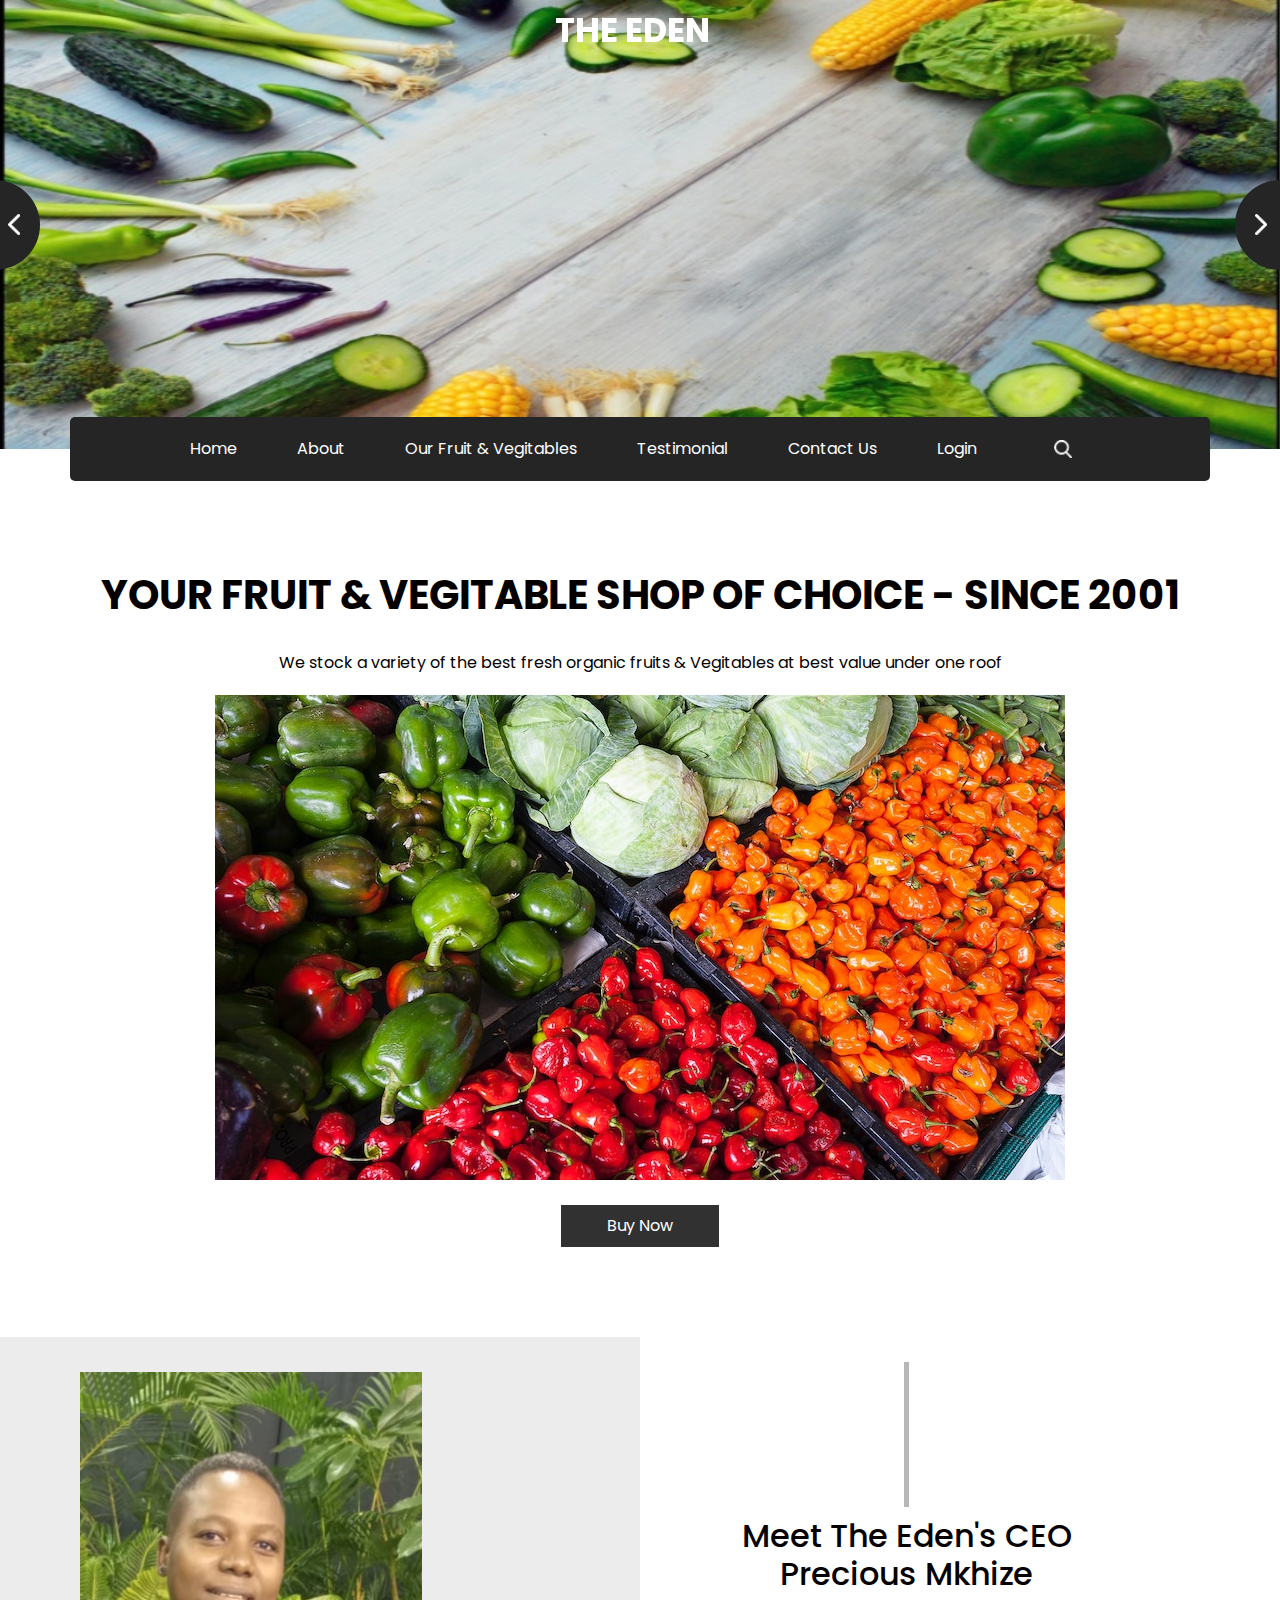
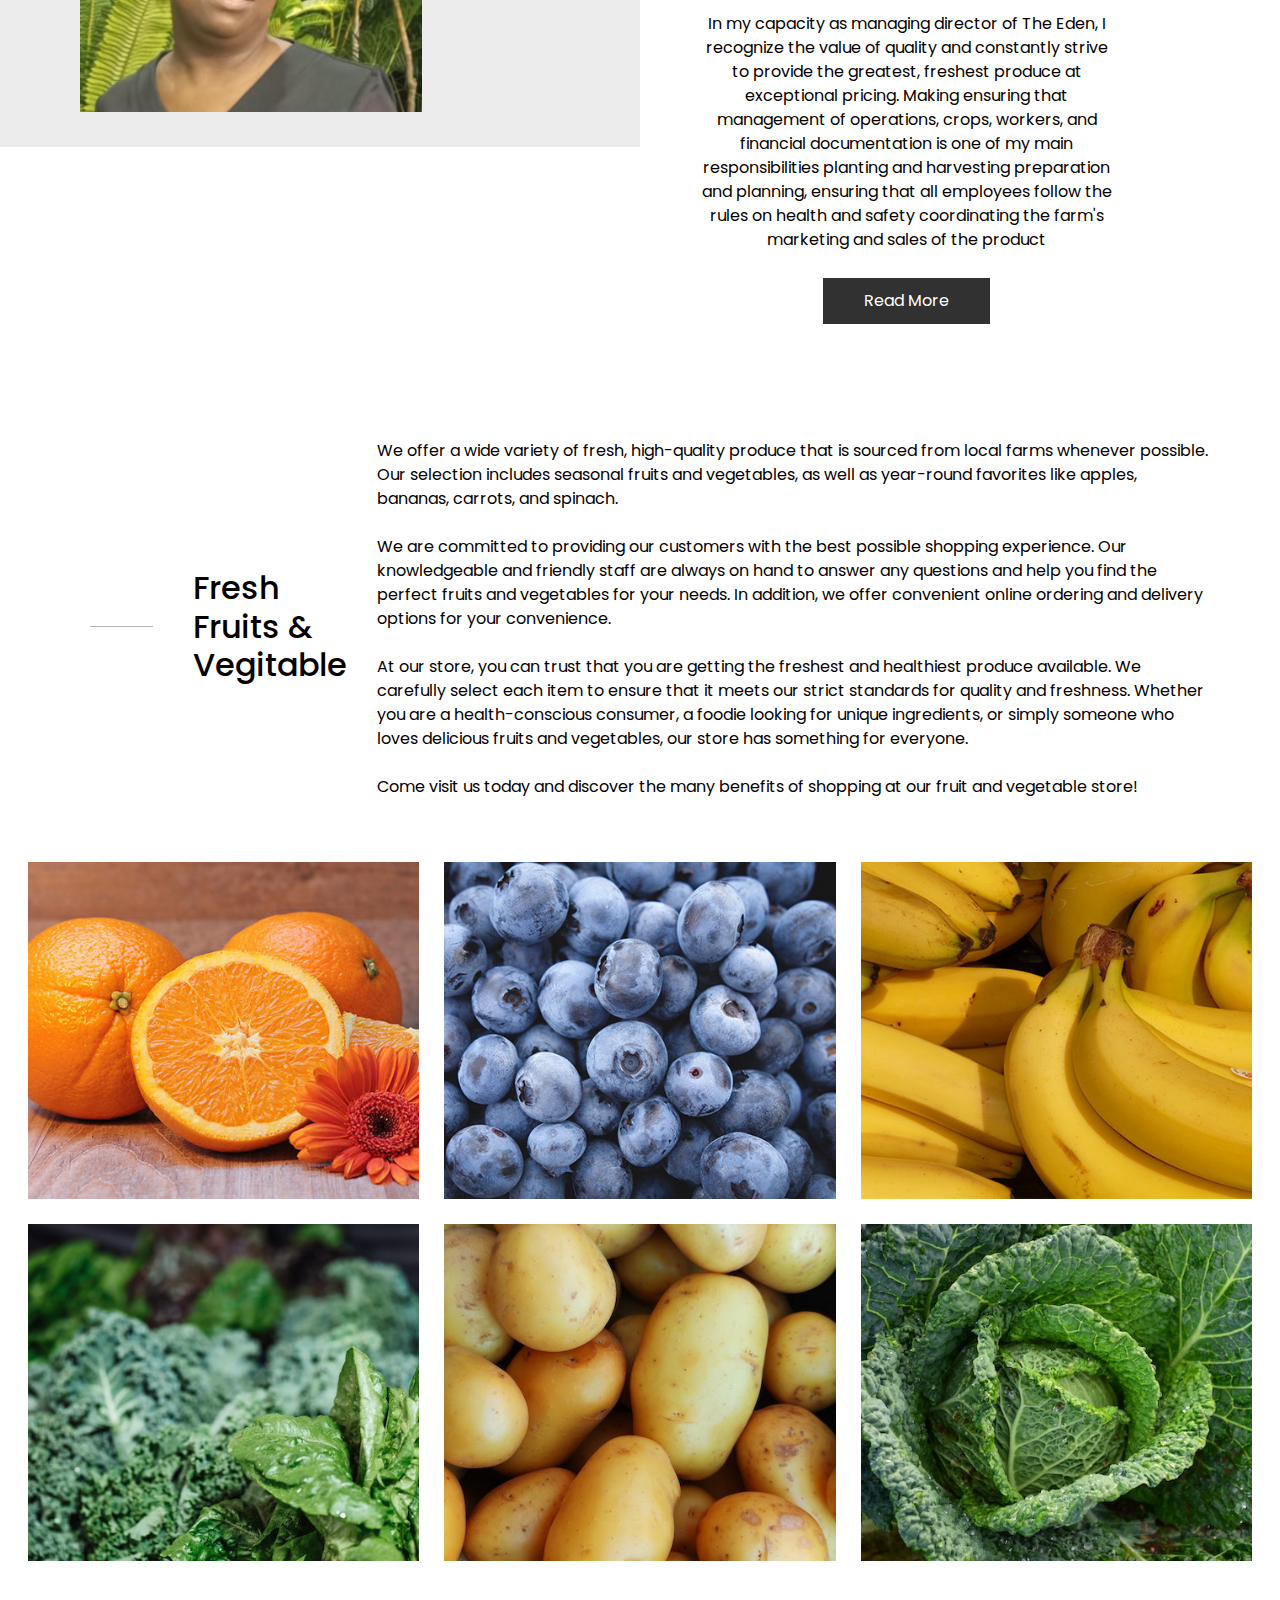
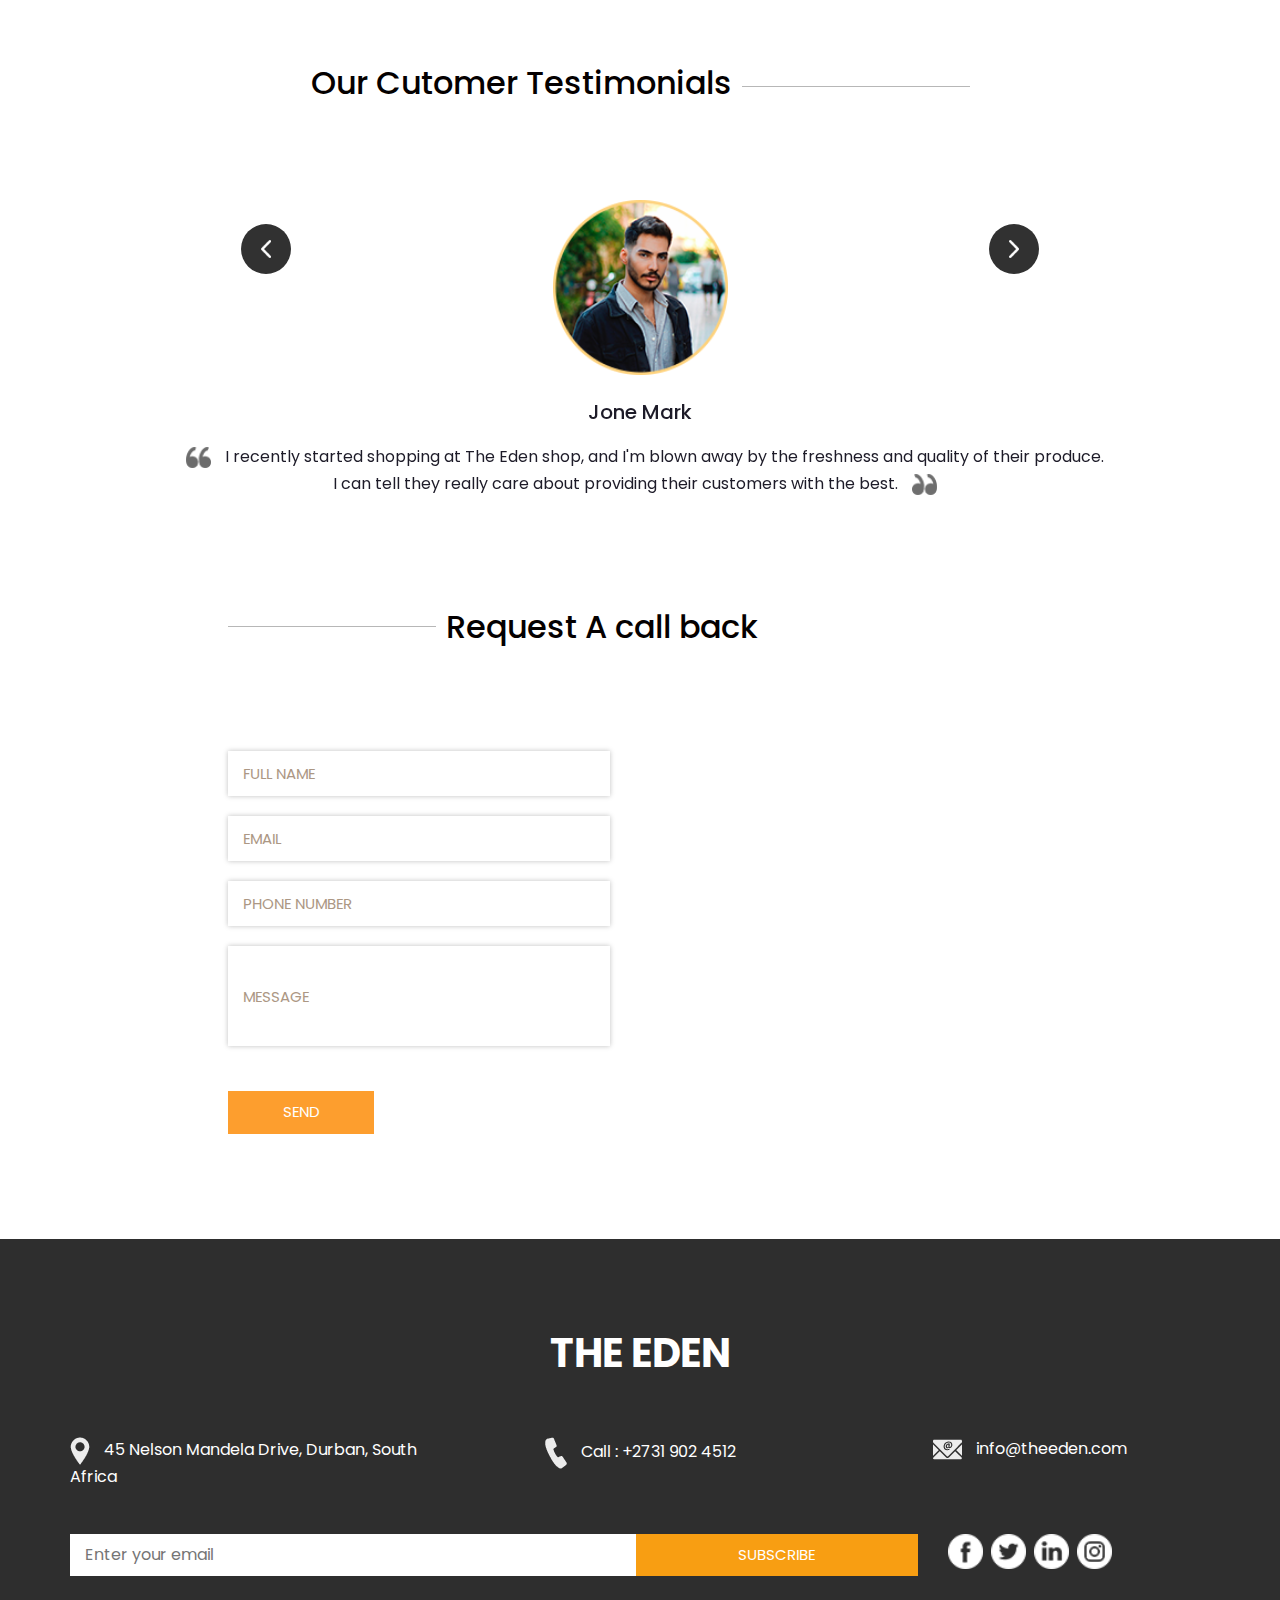
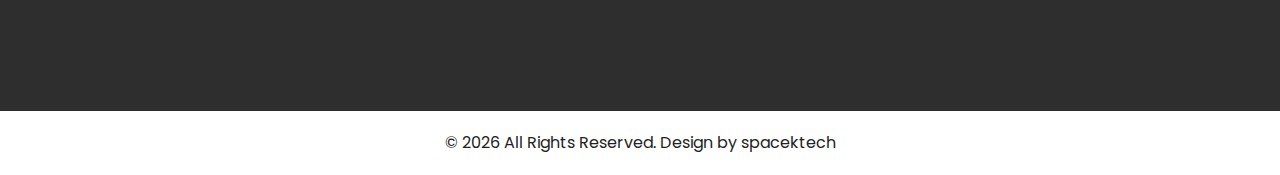
<file: index.html>
<!DOCTYPE html>
<html>

<head>
    <!-- Basic -->
    <meta charset="utf-8" />
    <meta http-equiv="X-UA-Compatible" content="IE=edge" />
    <!-- Mobile Metas -->
    <meta name="viewport" content="width=device-width, initial-scale=1, shrink-to-fit=no" />
    <!-- Site Metas -->
    <meta name="keywords" content="" />
    <meta name="description" content="" />
    <meta name="author" content="" />

    <title>The Eden</title>

    <!-- slider stylesheet -->
    <link rel="stylesheet" type="text/css" href="https://cdnjs.cloudflare.com/ajax/libs/OwlCarousel2/2.1.3/assets/owl.carousel.min.css" />

    <!-- bootstrap core css -->
    <link rel="stylesheet" type="text/css" href="css/bootstrap.css" />

    <!-- fonts style -->
    <link href="https://fonts.googleapis.com/css?family=Baloo+Chettan|Dosis:400,600,700|Poppins:400,600,700&display=swap" rel="stylesheet" />
    <!-- Custom styles for this template -->
    <link href="css/style.css" rel="stylesheet" />
    <!-- responsive style -->
    <link href="css/responsive.css" rel="stylesheet" />
</head>

<body>
    <div class="hero_area">
        <!-- header section strats -->
        <div class="brand_box">
            <a class="navbar-brand" href="index.html">
                <span>
          The Eden
        </span>
            </a>
        </div>
        <!-- end header section -->
        <!-- slider section -->
        <section class=" slider_section position-relative">
            <div id="carouselExampleControls" class="carousel slide " data-ride="carousel">
                <div class="carousel-inner">
                    <div class="carousel-item active">
                        <div class="img-box">
                            <img src="images/slider-img1.jpg" alt="">
                        </div>
                    </div>
                    <div class="carousel-item">
                        <div class="img-box">
                            <img src="images/slider-img1.jpg" alt="">
                        </div>
                    </div>
                    <div class="carousel-item">
                        <div class="img-box">
                            <img src="images/slider-img1.jpg" alt="">
                        </div>
                    </div>
                </div>
                <a class="carousel-control-prev" href="#carouselExampleControls" role="button" data-slide="prev">
                    <span class="sr-only">Previous</span>
                </a>
                <a class="carousel-control-next" href="#carouselExampleControls" role="button" data-slide="next">
                    <span class="sr-only">Next</span>
                </a>
            </div>
        </section>
        <!-- end slider section -->
    </div>

    <!-- nav section -->

    <section class="nav_section">
        <div class="container">
            <div class="custom_nav2">
                <nav class="navbar navbar-expand custom_nav-container ">
                    <button class="navbar-toggler" type="button" data-toggle="collapse" data-target="#navbarSupportedContent" aria-controls="navbarSupportedContent" aria-expanded="false" aria-label="Toggle navigation">
            <span class="navbar-toggler-icon"></span>
          </button>

                    <div class="collapse navbar-collapse" id="navbarSupportedContent">
                        <div class="d-flex  flex-column flex-lg-row align-items-center">
                            <ul class="navbar-nav  ">
                                <li class="nav-item active">
                                    <a class="nav-link" href="index.html">Home <span class="sr-only">(current)</span></a>
                                </li>
                                <li class="nav-item">
                                    <a class="nav-link" href="about.html">About </a>
                                </li>
                                <li class="nav-item">
                                    <a class="nav-link" href="fruit.html">Our Fruit & Vegitables </a>
                                </li>
                                <li class="nav-item">
                                    <a class="nav-link" href="testimonial.html">Testimonial</a>
                                </li>
                                <li class="nav-item">
                                    <a class="nav-link" href="contact.html">Contact Us</a>
                                </li>
                                <li class="nav-item">
                                    <a class="nav-link" href="#">Login</a>
                                </li>
                            </ul>
                            <form class="form-inline my-2 my-lg-0 ml-0 ml-lg-4 mb-3 mb-lg-0">
                                <button class="btn  my-2 my-sm-0 nav_search-btn" type="submit"></button>
                            </form>
                        </div>
                    </div>
                </nav>
            </div>
        </div>
    </section>

    <!-- end nav section -->

    <!-- shop section -->

    <section class="shop_section layout_padding">
        <div class="container">
            <div class="box">
                <div class="detail-box">
                    <h2>
                        your fruit & Vegitable shop of choice - since 2001
                    </h2>
                    <p>
                        <br> We stock a variety of the best fresh organic fruits & Vegitables at best value under one roof
                        <br>
                    </p>
                </div>
                <div class="img-box">
                    <img src="images/shop-img.jpg" alt="">
                </div>
                <div class="btn-box">
                    <a href="">
            Buy Now
          </a>
                </div>
            </div>
        </div>
    </section>

    <!-- end shop section -->

    <!-- about section -->

    <section class="about_section">
        <div class="container-fluid">
            <div class="row">
                <div class="col-md-6 px-0">
                    <div class="img-box">
                        <img src="images/about-img1.png" alt="">
                    </div>
                </div>
                <div class="col-md-5">
                    <div class="detail-box">
                        <div class="heading_container">
                            <hr>
                            <h2>
                                Meet The Eden's CEO <br> Precious Mkhize
                            </h2>
                        </div>
                        <p>
                            In my capacity as managing director of The Eden, I recognize the value of quality and constantly strive to provide the greatest, freshest produce at exceptional pricing. Making ensuring that management of operations, crops, workers, and financial documentation
                            is one of my main responsibilities planting and harvesting preparation and planning, ensuring that all employees follow the rules on health and safety coordinating the farm's marketing and sales of the product
                        </p>
                        <a href="">
              Read More
            </a>
                    </div>
                </div>
            </div>
        </div>
    </section>

    <!-- end about section -->

    <!-- fruit section -->

    <section class="fruit_section layout_padding">
        <div class="container">
            <div class="heading_container">
                <hr>
                <h2>
                    Fresh Fruits & Vegitable
                </h2>
                <p>We offer a wide variety of fresh, high-quality produce that is sourced from local farms whenever possible. Our selection includes seasonal fruits and vegetables, as well as year-round favorites like apples, bananas, carrots, and spinach.<br>                    <br> We are committed to providing our customers with the best possible shopping experience. Our knowledgeable and friendly staff are always on hand to answer any questions and help you find the perfect fruits and vegetables for your
                    needs. In addition, we offer convenient online ordering and delivery options for your convenience.<br> <br> At our store, you can trust that you are getting the freshest and healthiest produce available. We carefully select each item
                    to ensure that it meets our strict standards for quality and freshness. Whether you are a health-conscious consumer, a foodie looking for unique ingredients, or simply someone who loves delicious fruits and vegetables, our store has
                    something for everyone. <br> <br> Come visit us today and discover the many benefits of shopping at our fruit and vegetable store!
                </p>
            </div>
        </div>
        <div class="container-fluid">

            <div class="fruit_container">
                <div class="box">
                    <img src="images/f-1.jpg" alt="">
                    <div class="link_box">
                        <h5>
                            Orange
                        </h5>
                        <a href="">
              Buy Now
            </a>
                    </div>
                </div>
                <div class="box">
                    <img src="images/f-2.jpg" alt="">
                    <div class="link_box">
                        <h5>
                            Blueberry
                        </h5>
                        <a href="">
              Buy Now
            </a>
                    </div>
                </div>
                <div class="box">
                    <img src="images/f-3.jpg" alt="">
                    <div class="link_box">
                        <h5>
                            Banana
                        </h5>
                        <a href="">
              Buy Now
            </a>
                    </div>
                </div>
                <div class="box">
                    <img src="images/f-4.jpg" alt="">
                    <div class="link_box">
                        <h5>
                            Spinach& Kale
                        </h5>
                        <a href="">
              Buy Now
            </a>
                    </div>
                </div>
                <div class="box">
                    <img src="images/f-5.jpg" alt="">
                    <div class="link_box">
                        <h5>
                            Potatoes
                        </h5>
                        <a href="">
              Buy Now
            </a>
                    </div>
                </div>
                <div class="box">
                    <img src="images/f-6.jpg" alt="">
                    <div class="link_box">
                        <h5>
                            Cabage
                        </h5>
                        <a href="">
              Buy Now
            </a>
                    </div>
                </div>
            </div>
        </div>
    </section>

    <!-- end fruit section -->


    <!-- client section -->

    <section class="client_section layout_padding-bottom">
        <div class="container ">
            <div class="heading_container">
                <h2>
                    Our Cutomer Testimonials
                </h2>
                <hr>
            </div>
            <div id="carouselExample2Controls" class="carousel slide" data-ride="carousel">
                <div class="carousel-inner">
                    <div class="carousel-item active">
                        <div class="client_container layout_padding-top">
                            <div class="img-box">
                                <img src="images/client-img.png" alt="jone Mark smling">
                            </div>
                            <div class="detail-box">
                                <h5>
                                    Jone Mark
                                </h5>
                                <p>
                                    <img src="images/left-quote.png" alt="">
                                    <span>
                                    
                  </span> I recently started shopping at The Eden shop, and I'm blown away by the freshness and quality of their produce. I can tell they really care about providing their customers with the best.
                                    <img src="images/right-quote.png" alt="">
                                </p>
                            </div>
                        </div>
                    </div>
                    <div class="carousel-item">
                        <div class="client_container layout_padding-top">
                            <div class="img-box">
                                <img src="images/client-img2.jpg" alt="">
                            </div>
                            <div class="detail-box">
                                <h5>
                                    Syabonga Jele
                                </h5>
                                <p>
                                    <img src="images/left-quote.png" alt="">
                                    <span>
                  </span> The staff at this shop are always so friendly and helpful. They take the time to answer my questions and give me advice on how to choose the best fruits and vegetables for my needs. <img src="images/right-quote.png"
                                        alt="">
                                </p>
                            </div>
                        </div>
                    </div>
                    <div class="carousel-item">
                        <div class="client_container layout_padding-top">
                            <div class="img-box">
                                <img src="images/client-img1.jpg" alt="">
                            </div>
                            <div class="detail-box">
                                <h5>
                                    Anathi Luthuli
                                </h5>
                                <p>
                                    <img src="images/left-quote.png" alt="">
                                    <span>
                    
                  </span> I love supporting local businesses, and this shop makes it easy with their great selection of locally-sourced produce. It's great to know that I'm getting fresh, healthy food while also supporting
                                    my community. <img src="images/right-quote.png" alt="">
                                </p>
                            </div>
                        </div>
                    </div>
                </div>
                <a class="carousel-control-prev" href="#carouselExample2Controls" role="button" data-slide="prev">
                    <span class="sr-only">Previous</span>
                </a>
                <a class="carousel-control-next" href="#carouselExample2Controls" role="button" data-slide="next">
                    <span class="sr-only">Next</span>
                </a>
            </div>

        </div>
    </section>

    <!-- end client section -->


    <!-- contact section -->
    <section class="contact_section layout_padding-bottom">
        <div class="container-fluid">
            <div class="row">
                <div class="offset-lg-2 col-md-10 offset-md-1">
                    <div class="heading_container">
                        <hr>
                        <h2>
                            Request A call back
                        </h2>
                    </div>
                </div>
            </div>

            <div class="layout_padding2-top">
                <div class="row">
                    <div class="col-lg-4 offset-lg-2 col-md-5 offset-md-1">
                        <form action="">
                            <div class="contact_form-container">
                                <div>
                                    <div>
                                        <input type="text" placeholder="Full Name" />
                                    </div>
                                    <div>
                                        <input type="email" placeholder="Email" />
                                    </div>
                                    <div>
                                        <input type="text" placeholder="Phone Number" />
                                    </div>
                                    <div>
                                        <input type="text" class="message_input" placeholder="Message" />
                                    </div>
                                    <div>
                                        <button type="submit">
                      Send
                    </button>
                                    </div>
                                </div>
                            </div>
                        </form>
                    </div>
                    <div class="col-md-6 px-0">
                        <div class="map_container">
                            <div class="map-responsive">
                                <iframe src="https://www.google.com/maps/embed/v1/place?key=AIzaSyA0s1a7phLN0iaD6-UE7m4qP-z21pH0eSc&q=Eiffel+Tower+Paris+France" width="600" height="300" frameborder="0" style="border:0; width: 100%; height:100%" allowfullscreen></iframe>
                            </div>
                        </div>
                    </div>
                </div>
            </div>
        </div>
    </section>
    <!-- end contact section -->


    <!-- info section -->

    <section class="info_section layout_padding">
        <div class="container">
            <div class="info_logo">
                <h2>
                    The Eden
                </h2>
            </div>
            <div class="info_contact">
                <div class="row">
                    <div class="col-md-4">
                        <a href="">
                            <img src="images/location.png" alt="">
                            <span>
                45 Nelson Mandela Drive, Durban, South Africa
              </span>
                        </a>
                    </div>
                    <div class="col-md-4">
                        <a href="">
                            <img src="images/call.png" alt="">
                            <span>
                Call : +2731 902 4512
              </span>
                        </a>
                    </div>
                    <div class="col-md-4">
                        <a href="">
                            <img src="images/mail.png" alt="">
                            <span>
                info@theeden.com
              </span>
                        </a>
                    </div>
                </div>
            </div>
            <div class="row">
                <div class="col-md-8 col-lg-9">
                    <div class="info_form">
                        <form action="">
                            <input type="text" placeholder="Enter your email">
                            <button>
                subscribe
              </button>
                        </form>
                    </div>
                </div>
                <div class="col-md-4 col-lg-3">
                    <div class="info_social">
                        <div>
                            <a href="">
                                <img src="images/facebook-logo-button.png" alt="">
                            </a>
                        </div>
                        <div>
                            <a href="">
                                <img src="images/twitter-logo-button.png" alt="">
                            </a>
                        </div>
                        <div>
                            <a href="">
                                <img src="images/linkedin.png" alt="">
                            </a>
                        </div>
                        <div>
                            <a href="">
                                <img src="images/instagram.png" alt="">
                            </a>
                        </div>
                    </div>
                </div>
            </div>

        </div>
    </section>

    <!-- end info section -->


    <!-- footer section -->
    <section class="container-fluid footer_section ">
        <p>
            &copy; <span id="displayYear"></span> All Rights Reserved. Design by
            <a href="https://html.design/">spacektech</a>
        </p>
    </section>
    <!-- footer section -->

    <script type="text/javascript" src="js/jquery-3.4.1.min.js"></script>
    <script type="text/javascript" src="js/bootstrap.js"></script>
    <script type="text/javascript" src="js/custom.js"></script>

</body>

</html>
</file>
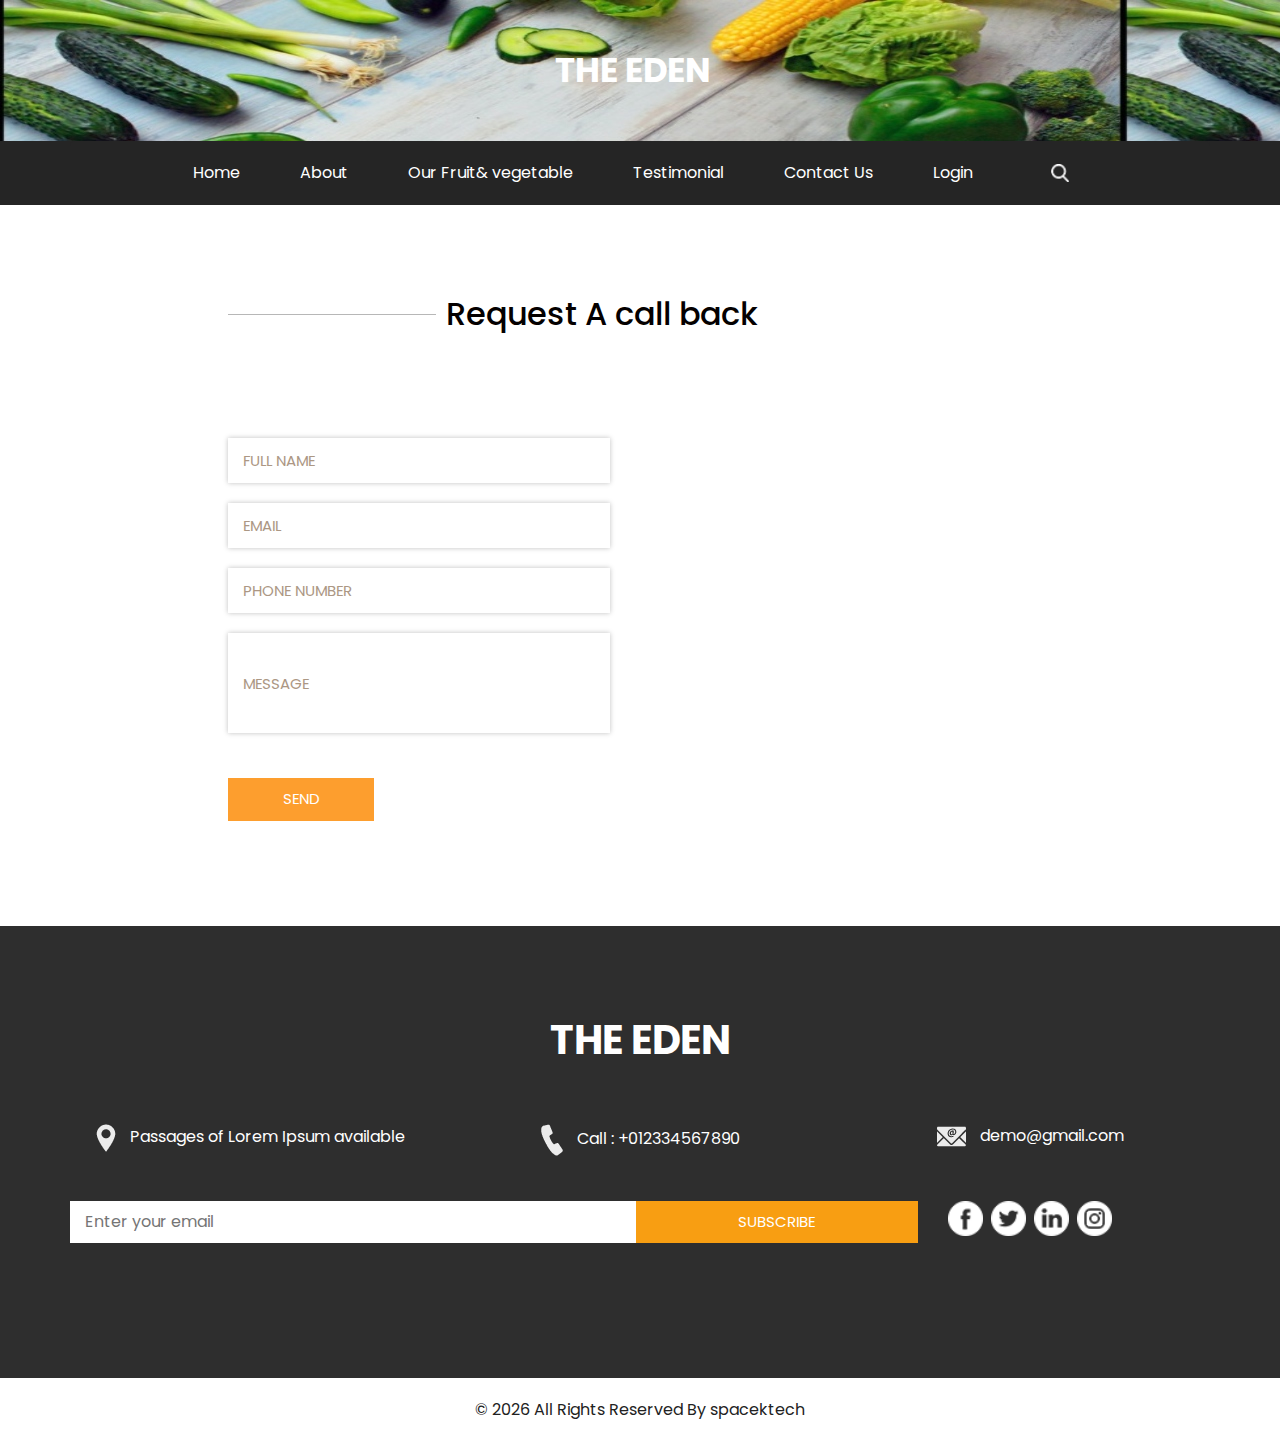
<file: contact.html>
<!DOCTYPE html>
<html>

<head>
    <!-- Basic -->
    <meta charset="utf-8" />
    <meta http-equiv="X-UA-Compatible" content="IE=edge" />
    <!-- Mobile Metas -->
    <meta name="viewport" content="width=device-width, initial-scale=1, shrink-to-fit=no" />
    <!-- Site Metas -->
    <meta name="keywords" content="" />
    <meta name="description" content="" />
    <meta name="author" content="" />

    <title>The Eden</title>

    <!-- slider stylesheet -->
    <link rel="stylesheet" type="text/css" href="https://cdnjs.cloudflare.com/ajax/libs/OwlCarousel2/2.1.3/assets/owl.carousel.min.css" />

    <!-- bootstrap core css -->
    <link rel="stylesheet" type="text/css" href="css/bootstrap.css" />

    <!-- fonts style -->
    <link href="https://fonts.googleapis.com/css?family=Baloo+Chettan|Dosis:400,600,700|Poppins:400,600,700&display=swap" rel="stylesheet" />
    <!-- Custom styles for this template -->
    <link href="css/style.css" rel="stylesheet" />
    <!-- responsive style -->
    <link href="css/responsive.css" rel="stylesheet" />
</head>

<body class="sub_page">
    <div class="hero_area">
        <!-- header section strats -->
        <div class="brand_box">
            <a class="navbar-brand" href="index.html">
                <span>
          The Eden
        </span>
            </a>
        </div>
        <!-- end header section -->
    </div>

    <!-- nav section -->

    <section class="nav_section">
        <div class="container">
            <div class="custom_nav2">
                <nav class="navbar navbar-expand custom_nav-container ">
                    <button class="navbar-toggler" type="button" data-toggle="collapse" data-target="#navbarSupportedContent" aria-controls="navbarSupportedContent" aria-expanded="false" aria-label="Toggle navigation">
            <span class="navbar-toggler-icon"></span>
          </button>

                    <div class="collapse navbar-collapse" id="navbarSupportedContent">
                        <div class="d-flex  flex-column flex-lg-row align-items-center">
                            <ul class="navbar-nav  ">
                                <li class="nav-item active">
                                    <a class="nav-link" href="index.html">Home <span class="sr-only">(current)</span></a>
                                </li>
                                <li class="nav-item">
                                    <a class="nav-link" href="about.html">About </a>
                                </li>
                                <li class="nav-item">
                                    <a class="nav-link" href="fruit.html">Our Fruit& vegetable </a>
                                </li>
                                <li class="nav-item">
                                    <a class="nav-link" href="testimonial.html">Testimonial</a>
                                </li>
                                <li class="nav-item">
                                    <a class="nav-link" href="contact.html">Contact Us</a>
                                </li>
                                <li class="nav-item">
                                    <a class="nav-link" href="#">Login</a>
                                </li>
                            </ul>
                            <form class="form-inline my-2 my-lg-0 ml-0 ml-lg-4 mb-3 mb-lg-0">
                                <button class="btn  my-2 my-sm-0 nav_search-btn" type="submit"></button>
                            </form>
                        </div>
                    </div>
                </nav>
            </div>
        </div>
    </section>

    <!-- end nav section -->


    <!-- contact section -->
    <section class="contact_section layout_padding">
        <div class="container-fluid">
            <div class="row">
                <div class="offset-lg-2 col-md-10 offset-md-1">
                    <div class="heading_container">
                        <hr>
                        <h2>
                            Request A call back
                        </h2>
                    </div>
                </div>
            </div>

            <div class="layout_padding2-top">
                <div class="row">
                    <div class="col-lg-4 offset-lg-2 col-md-5 offset-md-1">
                        <form action="">
                            <div class="contact_form-container">
                                <div>
                                    <div>
                                        <input type="text" placeholder="Full Name" />
                                    </div>
                                    <div>
                                        <input type="email" placeholder="Email" />
                                    </div>
                                    <div>
                                        <input type="text" placeholder="Phone Number" />
                                    </div>
                                    <div>
                                        <input type="text" class="message_input" placeholder="Message" />
                                    </div>
                                    <div>
                                        <button type="submit">
                      Send
                    </button>
                                    </div>
                                </div>
                            </div>
                        </form>
                    </div>
                    <div class="col-md-6 px-0">
                        <div class="map_container">
                            <div class="map-responsive">
                                <iframe src="https://www.google.com/maps/embed/v1/place?key=AIzaSyA0s1a7phLN0iaD6-UE7m4qP-z21pH0eSc&q=Eiffel+Tower+Paris+France" width="600" height="300" frameborder="0" style="border:0; width: 100%; height:100%" allowfullscreen></iframe>
                            </div>
                        </div>
                    </div>
                </div>
            </div>
        </div>
    </section>
    <!-- end contact section -->


    <!-- info section -->

    <section class="info_section layout_padding">
        <div class="container">
            <div class="info_logo">
                <h2>
                    The Eden
                </h2>
            </div>
            <div class="info_contact">
                <div class="row">
                    <div class="col-md-4">
                        <a href="">
                            <img src="images/location.png" alt="">
                            <span>
                Passages of Lorem Ipsum available
              </span>
                        </a>
                    </div>
                    <div class="col-md-4">
                        <a href="">
                            <img src="images/call.png" alt="">
                            <span>
                Call : +012334567890
              </span>
                        </a>
                    </div>
                    <div class="col-md-4">
                        <a href="">
                            <img src="images/mail.png" alt="">
                            <span>
                demo@gmail.com
              </span>
                        </a>
                    </div>
                </div>
            </div>
            <div class="row">
                <div class="col-md-8 col-lg-9">
                    <div class="info_form">
                        <form action="">
                            <input type="text" placeholder="Enter your email">
                            <button>
                subscribe
              </button>
                        </form>
                    </div>
                </div>
                <div class="col-md-4 col-lg-3">
                    <div class="info_social">
                        <div>
                            <a href="">
                                <img src="images/facebook-logo-button.png" alt="">
                            </a>
                        </div>
                        <div>
                            <a href="">
                                <img src="images/twitter-logo-button.png" alt="">
                            </a>
                        </div>
                        <div>
                            <a href="">
                                <img src="images/linkedin.png" alt="">
                            </a>
                        </div>
                        <div>
                            <a href="">
                                <img src="images/instagram.png" alt="">
                            </a>
                        </div>
                    </div>
                </div>
            </div>

        </div>
    </section>

    <!-- end info section -->


    <!-- footer section -->
    <section class="container-fluid footer_section">
        <p>
            &copy; <span id="displayYear"></span> All Rights Reserved By
            <a href="https://html.design/">spacektech</a>
        </p>
    </section>
    <!-- footer section -->


    <script type="text/javascript" src="js/jquery-3.4.1.min.js"></script>
    <script type="text/javascript" src="js/bootstrap.js"></script>
    <script type="text/javascript" src="js/custom.js"></script>

</body>

</html>
</file>
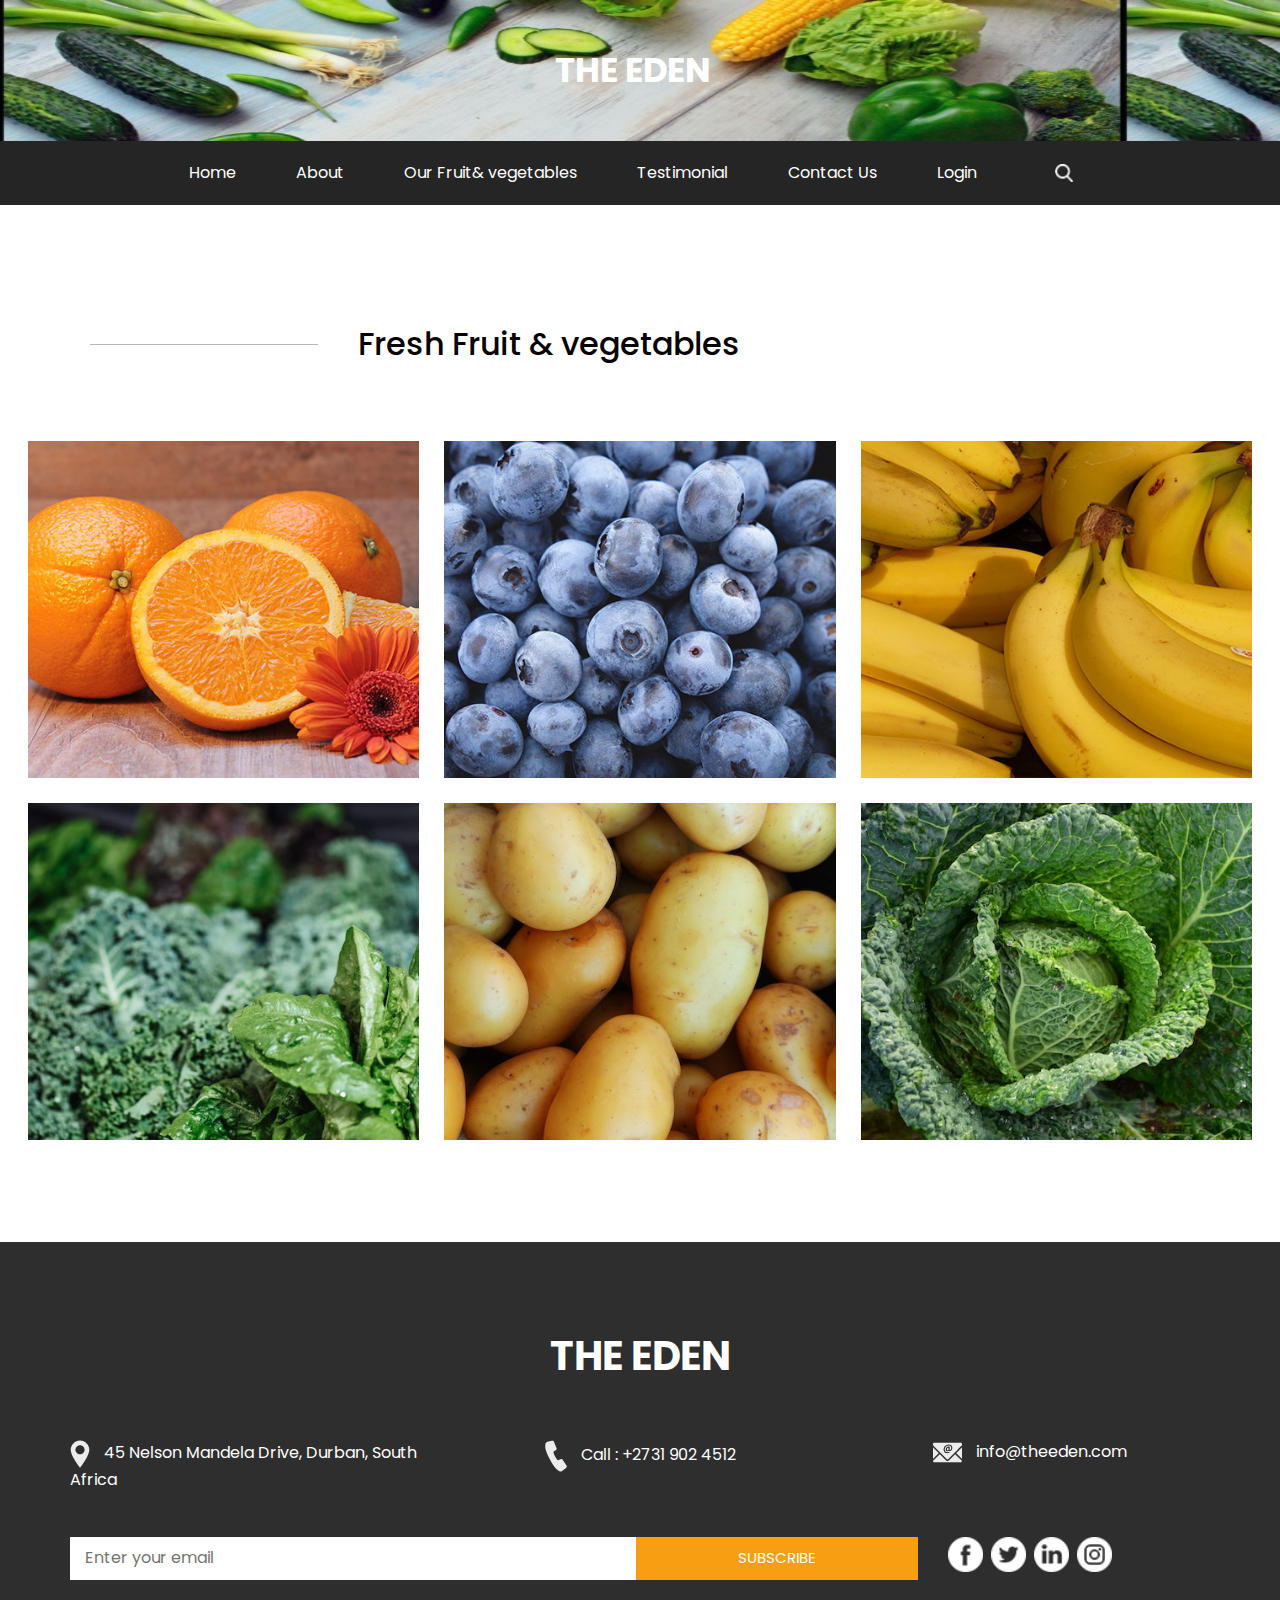
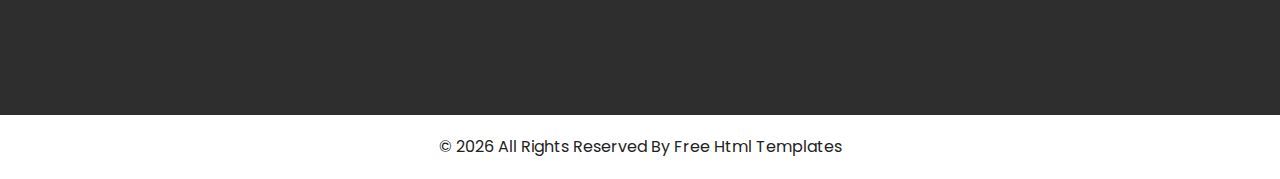
<file: fruit.html>
<!DOCTYPE html>
<html>

<head>
    <!-- Basic -->
    <meta charset="utf-8" />
    <meta http-equiv="X-UA-Compatible" content="IE=edge" />
    <!-- Mobile Metas -->
    <meta name="viewport" content="width=device-width, initial-scale=1, shrink-to-fit=no" />
    <!-- Site Metas -->
    <meta name="keywords" content="" />
    <meta name="description" content="" />
    <meta name="author" content="" />

    <title>The Eden</title>

    <!-- slider stylesheet -->
    <link rel="stylesheet" type="text/css" href="https://cdnjs.cloudflare.com/ajax/libs/OwlCarousel2/2.1.3/assets/owl.carousel.min.css" />

    <!-- bootstrap core css -->
    <link rel="stylesheet" type="text/css" href="css/bootstrap.css" />

    <!-- fonts style -->
    <link href="https://fonts.googleapis.com/css?family=Baloo+Chettan|Dosis:400,600,700|Poppins:400,600,700&display=swap" rel="stylesheet" />
    <!-- Custom styles for this template -->
    <link href="css/style.css" rel="stylesheet" />
    <!-- responsive style -->
    <link href="css/responsive.css" rel="stylesheet" />
</head>

<body class="sub_page">
    <div class="hero_area">
        <!-- header section strats -->
        <div class="brand_box">
            <a class="navbar-brand" href="index.html">
                <span>
          The Eden
        </span>
            </a>
        </div>
        <!-- end header section -->
    </div>

    <!-- nav section -->

    <section class="nav_section">
        <div class="container">
            <div class="custom_nav2">
                <nav class="navbar navbar-expand custom_nav-container ">
                    <button class="navbar-toggler" type="button" data-toggle="collapse" data-target="#navbarSupportedContent" aria-controls="navbarSupportedContent" aria-expanded="false" aria-label="Toggle navigation">
            <span class="navbar-toggler-icon"></span>
          </button>

                    <div class="collapse navbar-collapse" id="navbarSupportedContent">
                        <div class="d-flex  flex-column flex-lg-row align-items-center">
                            <ul class="navbar-nav  ">
                                <li class="nav-item active">
                                    <a class="nav-link" href="index.html">Home <span class="sr-only">(current)</span></a>
                                </li>
                                <li class="nav-item">
                                    <a class="nav-link" href="about.html">About </a>
                                </li>
                                <li class="nav-item">
                                    <a class="nav-link" href="fruit.html">Our Fruit& vegetables </a>
                                </li>
                                <li class="nav-item">
                                    <a class="nav-link" href="testimonial.html">Testimonial</a>
                                </li>
                                <li class="nav-item">
                                    <a class="nav-link" href="contact.html">Contact Us</a>
                                </li>
                                <li class="nav-item">
                                    <a class="nav-link" href="#">Login</a>
                                </li>
                            </ul>
                            <form class="form-inline my-2 my-lg-0 ml-0 ml-lg-4 mb-3 mb-lg-0">
                                <button class="btn  my-2 my-sm-0 nav_search-btn" type="submit"></button>
                            </form>
                        </div>
                    </div>
                </nav>
            </div>
        </div>
    </section>

    <!-- end nav section -->

    <!-- fruit section -->

    <section class="fruit_section layout_padding">
        <div class="container">
            <div class="heading_container">
                <hr>
                <h2>
                    Fresh Fruit & vegetables
                </h2>
            </div>
        </div>
        <div class="container-fluid">

            <div class="fruit_container">
                <div class="box">
                    <img src="images/f-1.jpg" alt="">
                    <div class="link_box">
                        <h5>
                            Orange
                        </h5>
                        <a href="">
              Buy Now
            </a>
                    </div>
                </div>
                <div class="box">
                    <img src="images/f-2.jpg" alt="">
                    <div class="link_box">
                        <h5>
                            Blueberry
                        </h5>
                        <a href="">
              Buy Now
            </a>
                    </div>
                </div>
                <div class="box">
                    <img src="images/f-3.jpg" alt="">
                    <div class="link_box">
                        <h5>
                            Banana
                        </h5>
                        <a href="">
              Buy Now
            </a>
                    </div>
                </div>
                <div class="box">
                    <img src="images/f-4.jpg" alt="">
                    <div class="link_box">
                        <h5>
                            Spinach& Kale
                        </h5>
                        <a href="">
              Buy Now
            </a>
                    </div>
                </div>
                <div class="box">
                    <img src="images/f-5.jpg" alt="">
                    <div class="link_box">
                        <h5>
                            Potatoes
                        </h5>
                        <a href="">
              Buy Now
            </a>
                    </div>
                </div>
                <div class="box">
                    <img src="images/f-6.jpg" alt="">
                    <div class="link_box">
                        <h5>
                            Cabage
                        </h5>
                        <a href="">
              Buy Now
            </a>
                    </div>
                </div>
            </div>
        </div>
    </section>

    <!-- end fruit section -->


    <!-- info section -->

    <section class="info_section layout_padding">
        <div class="container">
            <div class="info_logo">
                <h2>
                    The Eden
                </h2>
            </div>
            <div class="info_contact">
                <div class="row">
                    <div class="col-md-4">
                        <a href="">
                            <img src="images/location.png" alt="">
                            <span>
                              45 Nelson Mandela Drive, Durban, South Africa
              </span>
                        </a>
                    </div>
                    <div class="col-md-4">
                        <a href="">
                            <img src="images/call.png" alt="">
                            <span>
                              Call : +2731 902 4512
              </span>
                        </a>
                    </div>
                    <div class="col-md-4">
                        <a href="">
                            <img src="images/mail.png" alt="">
                            <span>
                              info@theeden.com
              </span>
                        </a>
                    </div>
                </div>
            </div>
            <div class="row">
                <div class="col-md-8 col-lg-9">
                    <div class="info_form">
                        <form action="">
                            <input type="text" placeholder="Enter your email">
                            <button>
                subscribe
              </button>
                        </form>
                    </div>
                </div>
                <div class="col-md-4 col-lg-3">
                    <div class="info_social">
                        <div>
                            <a href="">
                                <img src="images/facebook-logo-button.png" alt="">
                            </a>
                        </div>
                        <div>
                            <a href="">
                                <img src="images/twitter-logo-button.png" alt="">
                            </a>
                        </div>
                        <div>
                            <a href="">
                                <img src="images/linkedin.png" alt="">
                            </a>
                        </div>
                        <div>
                            <a href="">
                                <img src="images/instagram.png" alt="">
                            </a>
                        </div>
                    </div>
                </div>
            </div>

        </div>
    </section>

    <!-- end info section -->


    <!-- footer section -->
    <section class="container-fluid footer_section">
        <p>
            &copy; <span id="displayYear"></span> All Rights Reserved By
            <a href="https://html.design/">Free Html Templates</a>
        </p>
    </section>
    <!-- footer section -->


    <script type="text/javascript" src="js/jquery-3.4.1.min.js"></script>
    <script type="text/javascript" src="js/bootstrap.js"></script>
    <script type="text/javascript" src="js/custom.js"></script>

</body>

</html>
</file>
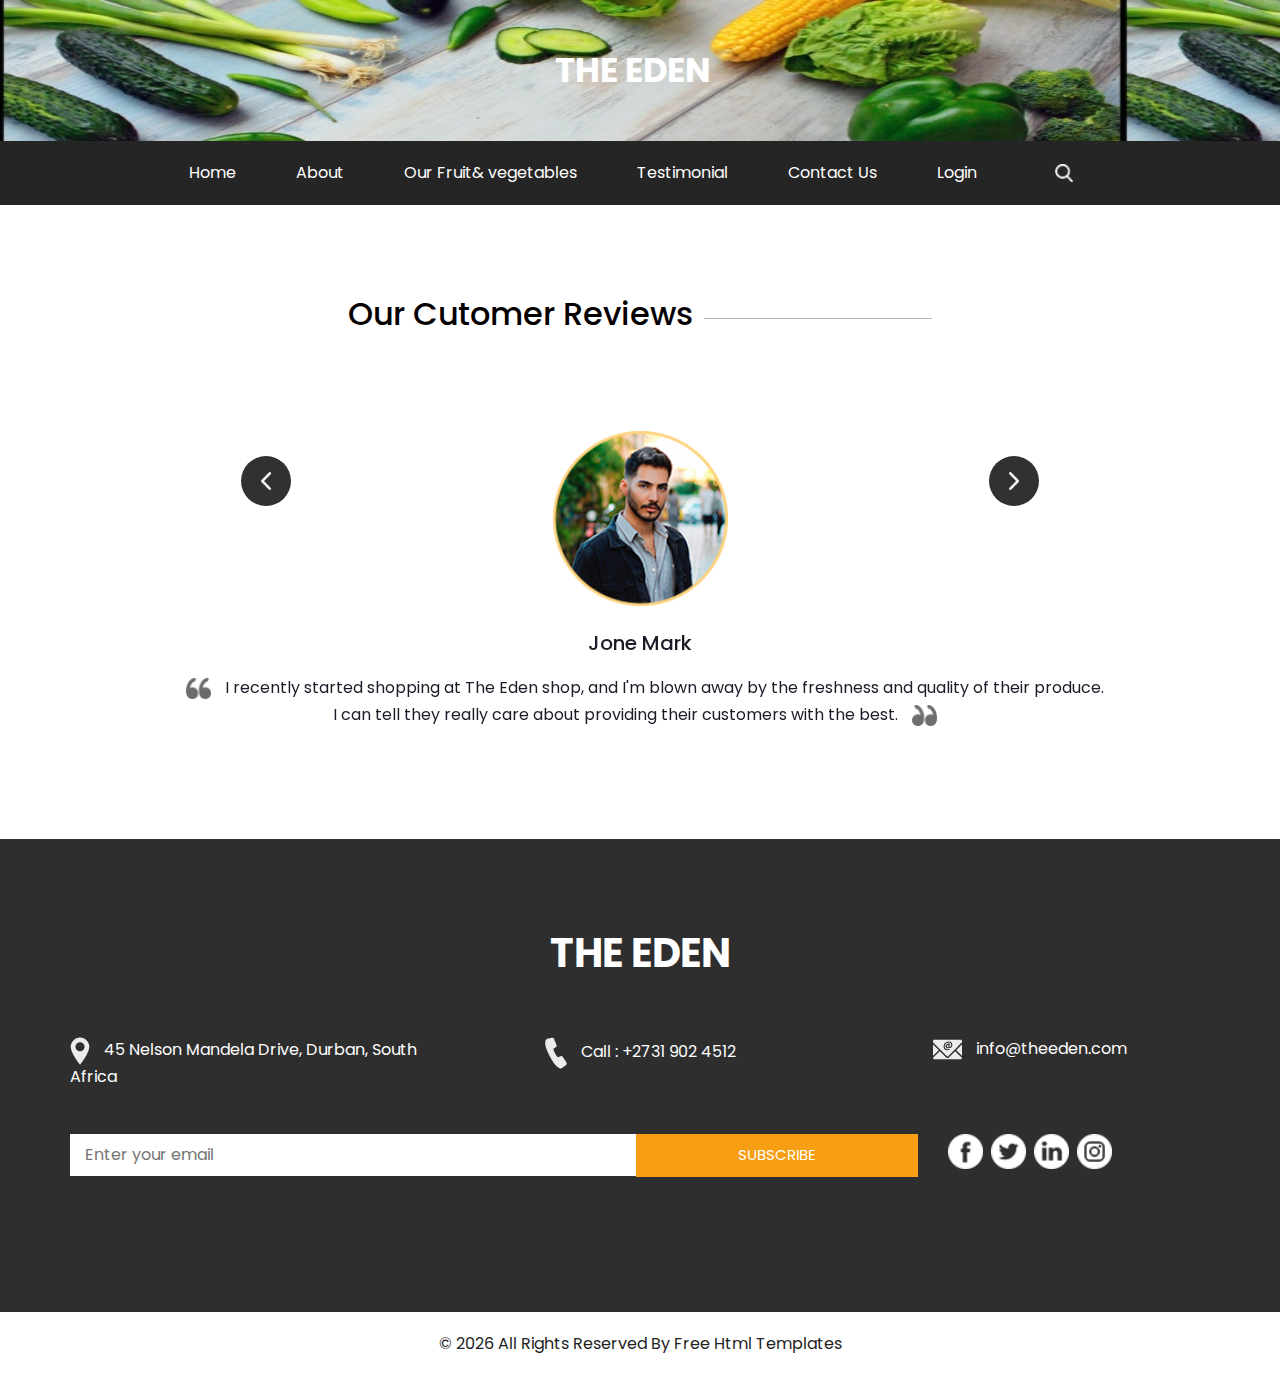
<file: testimonial.html>
<!DOCTYPE html>
<html>

<head>
    <!-- Basic -->
    <meta charset="utf-8" />
    <meta http-equiv="X-UA-Compatible" content="IE=edge" />
    <!-- Mobile Metas -->
    <meta name="viewport" content="width=device-width, initial-scale=1, shrink-to-fit=no" />
    <!-- Site Metas -->
    <meta name="keywords" content="" />
    <meta name="description" content="" />
    <meta name="author" content="" />

    <title>The Eden</title>

    <!-- slider stylesheet -->
    <link rel="stylesheet" type="text/css" href="https://cdnjs.cloudflare.com/ajax/libs/OwlCarousel2/2.1.3/assets/owl.carousel.min.css" />

    <!-- bootstrap core css -->
    <link rel="stylesheet" type="text/css" href="css/bootstrap.css" />

    <!-- fonts style -->
    <link href="https://fonts.googleapis.com/css?family=Baloo+Chettan|Dosis:400,600,700|Poppins:400,600,700&display=swap" rel="stylesheet" />
    <!-- Custom styles for this template -->
    <link href="css/style.css" rel="stylesheet" />
    <!-- responsive style -->
    <link href="css/responsive.css" rel="stylesheet" />
</head>

<body class="sub_page">
    <div class="hero_area">
        <!-- header section strats -->
        <div class="brand_box">
            <a class="navbar-brand" href="index.html">
                <span>
          The Eden
        </span>
            </a>
        </div>
        <!-- end header section -->
    </div>

    <!-- nav section -->

    <section class="nav_section">
        <div class="container">
            <div class="custom_nav2">
                <nav class="navbar navbar-expand custom_nav-container ">
                    <button class="navbar-toggler" type="button" data-toggle="collapse" data-target="#navbarSupportedContent" aria-controls="navbarSupportedContent" aria-expanded="false" aria-label="Toggle navigation">
            <span class="navbar-toggler-icon"></span>
          </button>

                    <div class="collapse navbar-collapse" id="navbarSupportedContent">
                        <div class="d-flex  flex-column flex-lg-row align-items-center">
                            <ul class="navbar-nav  ">
                                <li class="nav-item active">
                                    <a class="nav-link" href="index.html">Home <span class="sr-only">(current)</span></a>
                                </li>
                                <li class="nav-item">
                                    <a class="nav-link" href="about.html">About </a>
                                </li>
                                <li class="nav-item">
                                    <a class="nav-link" href="fruit.html">Our Fruit& vegetables </a>
                                </li>
                                <li class="nav-item">
                                    <a class="nav-link" href="testimonial.html">Testimonial</a>
                                </li>
                                <li class="nav-item">
                                    <a class="nav-link" href="contact.html">Contact Us</a>
                                </li>
                                <li class="nav-item">
                                    <a class="nav-link" href="#">Login</a>
                                </li>
                            </ul>
                            <form class="form-inline my-2 my-lg-0 ml-0 ml-lg-4 mb-3 mb-lg-0">
                                <button class="btn  my-2 my-sm-0 nav_search-btn" type="submit"></button>
                            </form>
                        </div>
                    </div>
                </nav>
            </div>
        </div>
    </section>

    <!-- end nav section -->


    <!-- client section -->

    <section class="client_section layout_padding">
        <div class="container ">
            <div class="heading_container">
                <h2>
                    Our Cutomer Reviews
                </h2>
                <hr>
            </div>
            <div id="carouselExample2Controls" class="carousel slide" data-ride="carousel">
                <div class="carousel-inner">
                    <div class="carousel-item active">
                        <div class="client_container layout_padding-top">
                            <div class="img-box">
                                <img src="images/client-img.png" alt="">
                            </div>
                            <div class="detail-box">
                                <h5>
                                    Jone Mark
                                </h5>
                                <p>
                                    <img src="images/left-quote.png" alt="">
                                    <span>
                  </span> I recently started shopping at The Eden shop, and I'm blown away by the freshness and quality of their produce. I can tell they really care about providing their customers with the best.
                                    <img src="images/right-quote.png" alt="">
                                </p>
                            </div>
                        </div>
                    </div>
                    <div class="carousel-item">
                        <div class="client_container layout_padding-top">
                            <div class="img-box">
                                <img src="images/client-img2.jpg" alt="">
                            </div>
                            <div class="detail-box">
                                <h5>
                                    Syabonga Jele
                                </h5>
                                <p>
                                    <img src="images/left-quote.png" alt="">
                                    <span>                   
                  </span> The staff at this shop are always so friendly and helpful. They take the time to answer my questions and give me advice on how to choose the best fruits and vegetables for my needs. <img src="images/right-quote.png"
                                        alt="">
                                </p>
                            </div>
                        </div>
                    </div>
                    <div class="carousel-item">
                        <div class="client_container layout_padding-top">
                            <div class="img-box">
                                <img src="images/client-img1.jpg" alt="">
                            </div>
                            <div class="detail-box">
                                <h5>
                                    Jone MarkAnathi Luthuli
                                </h5>
                                <p>
                                    <img src="images/left-quote.png" alt="">
                                    <span>                   
                  </span> I love supporting local businesses, and this shop makes it easy with their great selection of locally-sourced produce. It's great to know that I'm getting fresh, healthy food while also supporting
                                    my community. <img src="images/right-quote.png" alt="">
                                </p>
                            </div>
                        </div>
                    </div>
                </div>
                <a class="carousel-control-prev" href="#carouselExample2Controls" role="button" data-slide="prev">
                    <span class="sr-only">Previous</span>
                </a>
                <a class="carousel-control-next" href="#carouselExample2Controls" role="button" data-slide="next">
                    <span class="sr-only">Next</span>
                </a>
            </div>

        </div>
    </section>

    <!-- end client section -->

    <!-- info section -->

    <section class="info_section layout_padding">
        <div class="container">
            <div class="info_logo">
                <h2>
                    The Eden
                </h2>
            </div>
            <div class="info_contact">
                <div class="row">
                    <div class="col-md-4">
                        <a href="">
                            <img src="images/location.png" alt="">
                            <span>
                              45 Nelson Mandela Drive, Durban, South Africa
              </span>
                        </a>
                    </div>
                    <div class="col-md-4">
                        <a href="">
                            <img src="images/call.png" alt="">
                            <span>
                              Call : +2731 902 4512
              </span>
                        </a>
                    </div>
                    <div class="col-md-4">
                        <a href="">
                            <img src="images/mail.png" alt="">
                            <span>
                              info@theeden.com
              </span>
                        </a>
                    </div>
                </div>
            </div>
            <div class="row">
                <div class="col-md-8 col-lg-9">
                    <div class="info_form">
                        <form action="">
                            <input type="text" placeholder="Enter your email">
                            <button>
                subscribe
              </button>
                        </form>
                    </div>
                </div>
                <div class="col-md-4 col-lg-3">
                    <div class="info_social">
                        <div>
                            <a href="">
                                <img src="images/facebook-logo-button.png" alt="">
                            </a>
                        </div>
                        <div>
                            <a href="">
                                <img src="images/twitter-logo-button.png" alt="">
                            </a>
                        </div>
                        <div>
                            <a href="">
                                <img src="images/linkedin.png" alt="">
                            </a>
                        </div>
                        <div>
                            <a href="">
                                <img src="images/instagram.png" alt="">
                            </a>
                        </div>
                    </div>
                </div>
            </div>

        </div>
    </section>

    <!-- end info section -->


    <!-- footer section -->
    <section class="container-fluid footer_section">
        <p>
            &copy; <span id="displayYear"></span> All Rights Reserved By
            <a href="https://html.design/">Free Html Templates</a>
        </p>
    </section>
    <!-- footer section -->


    <script type="text/javascript" src="js/jquery-3.4.1.min.js"></script>
    <script type="text/javascript" src="js/bootstrap.js"></script>
    <script type="text/javascript" src="js/custom.js"></script>

</body>

</html>
</file>
<file: css/style.css>
body {
    font-family: "Poppins", sans-serif;
    color: #040000;
    background-color: #ffffff;
}

.layout_padding {
    padding: 90px 0;
}

.layout_padding2 {
    padding: 45px 0;
}

.layout_padding2-top {
    padding-top: 45px;
}

.layout_padding2-bottom {
    padding-bottom: 45px;
}

.layout_padding-top {
    padding-top: 90px;
}

.layout_padding-bottom {
    padding-bottom: 90px;
}


/*header section*/

.sub_page .brand_box {
    position: relative;
    background-image: url(../images/slider-img1.jpg);
    padding: 40px 0;
}

.sub_page .nav_section {
    margin-top: 0;
    background-color: #252525;
}

.brand_box {
    position: absolute;
    top: 0;
    left: 0;
    z-index: 9;
    width: 100%;
    display: -webkit-box;
    display: -ms-flexbox;
    display: flex;
    -webkit-box-pack: center;
    -ms-flex-pack: center;
    justify-content: center;
}

.brand_box .navbar-brand span {
    font-size: 34px;
    font-weight: bold;
    color: #ffffff;
    text-transform: uppercase;
}

a,
a:hover,
a:focus {
    text-decoration: none;
}

a:hover,
a:focus {
    color: initial;
}

.btn,
.btn:focus {
    outline: none !important;
    -webkit-box-shadow: none;
    box-shadow: none;
}

.custom_nav-container {
    z-index: 99999;
    padding: 15px 0;
}

.custom_nav-container .navbar-toggler {
    outline: none;
}

.custom_nav-container .navbar-toggler .navbar-toggler-icon {
    background-image: url(../images/menu.png);
    background-size: 42px;
}

.custom_nav-container .nav_search-btn {
    margin: auto;
}


/*end header section*/


/* slider section */

.slider_section div#carouselExampleControls {
    overflow: hidden;
}

.slider_section .img-box img {
    width: 100%;
}

.slider_section .carousel-control-prev,
.slider_section .carousel-control-next {
    width: 90px;
    height: 90px;
    background-color: #252525;
    opacity: 1;
    top: 50%;
    -webkit-transform: translateY(-50%);
    transform: translateY(-50%);
    background-repeat: no-repeat;
    background-size: 12px;
}

.slider_section .carousel-control-prev:hover,
.slider_section .carousel-control-next:hover {
    opacity: 0.9;
}

.slider_section .carousel-control-prev {
    border-radius: 0 100% 100% 0;
    background-image: url(../images/prev.png);
    left: -50px;
    background-position: 58px center;
}

.slider_section .carousel-control-next {
    border-radius: 100% 0 0 100%;
    background-image: url(../images/next.png);
    right: -45px;
    background-position: 20px center;
}


/* end slider section */

.nav_section {
    margin-top: -32px;
}

.nav_section .custom_nav2 .custom_nav-container {
    padding: 10px 0;
    background-color: #252525;
    border-radius: 5px;
}

.nav_section .custom_nav2 .custom_nav-container .navbar-nav .nav-item .nav-link {
    padding: 10px 30px;
    color: #ffffff;
    text-align: center;
    position: relative;
}

.nav_section .custom_nav2 #navbarSupportedContent {
    -webkit-box-pack: center;
    -ms-flex-pack: center;
    justify-content: center;
}

.nav_section .custom_nav-container .nav_search-btn {
    background-image: url(../images/search-icon.png);
    background-size: 18px;
    background-repeat: no-repeat;
    width: 35px;
    height: 35px;
    padding: 0;
    border: none;
    margin: 0 40px 0 15px;
    background-position: center;
}

.shop_section .box {
    display: -webkit-box;
    display: -ms-flexbox;
    display: flex;
    -webkit-box-orient: vertical;
    -webkit-box-direction: normal;
    -ms-flex-direction: column;
    flex-direction: column;
    -webkit-box-align: center;
    -ms-flex-align: center;
    align-items: center;
    text-align: center;
}

.shop_section .box .detail-box h2 {
    font-weight: bold;
    font-size: 2.5rem;
    text-transform: uppercase;
}

.shop_section .box .detail-box p {
    margin-bottom: 0;
}

.shop_section .box .img-box img {
    max-width: 100%;
    margin-top: 20px;
}

.shop_section .box .btn-box {
    margin-top: 25px;
}

.shop_section .box .btn-box a {
    display: inline-block;
    padding: 8px 45px;
    background-color: #313131;
    border: 1px solid #313131;
    color: #ffffff;
}

.shop_section .box .btn-box a:hover {
    background-color: transparent;
    color: #313131;
}

.about_section .img-box {
    padding: 35px;
    background-color: #ececec;
}

.about_section .img-box img {
    width: 60%;
    -webkit-transform: translateX(15px);
    transform: translateX(45px);
}

.about_section .detail-box {
    text-align: center;
    padding: 25px 45px;
}

.about_section .detail-box .heading_container {
    display: -webkit-box;
    display: -ms-flexbox;
    display: flex;
    -webkit-box-orient: vertical;
    -webkit-box-direction: normal;
    -ms-flex-direction: column;
    flex-direction: column;
    -webkit-box-align: center;
    -ms-flex-align: center;
    align-items: center;
}

.about_section .detail-box .heading_container hr {
    width: 5px;
    height: 145px;
    margin: 0;
    border: 1px;
    background-color: #b7b7b7;
    margin-bottom: 10px;
}

.about_section .detail-box p {
    margin-top: 10px;
}

.about_section .detail-box a {
    display: inline-block;
    padding: 10px 40px;
    background-color: #313131;
    border: 1px solid #313131;
    color: #ffffff;
    margin-top: 10px;
}

.about_section .detail-box a:hover {
    background-color: transparent;
    color: #313131;
}

.fruit_section .heading_container {
    display: -webkit-box;
    display: -ms-flexbox;
    display: flex;
    -webkit-box-align: center;
    -ms-flex-align: center;
    align-items: center;
    margin-bottom: 35px;
}

.fruit_section .heading_container hr {
    width: 20%;
    height: 1px;
    border: none;
    margin: 20px;
    margin-right: 10px;
    background-color: #b7b7b7;
}

.fruit_section .heading_container h2 {
    margin: 30px;
}

.fruit_section .fruit_container {
    display: -webkit-box;
    display: -ms-flexbox;
    display: flex;
    -ms-flex-wrap: wrap;
    flex-wrap: wrap;
    -webkit-box-pack: center;
    -ms-flex-pack: center;
    justify-content: center;
}

.fruit_section .fruit_container .box {
    -webkit-box-flex: 0;
    -ms-flex: 0 0 31.33%;
    flex: 0 0 31.33%;
    margin: 1%;
    position: relative;
    overflow: hidden;
}

.fruit_section .fruit_container .box img {
    width: 100%;
}

.fruit_section .fruit_container .box .link_box {
    position: absolute;
    left: 0;
    top: 100%;
    width: 100%;
    height: 100%;
    opacity: 0;
    background-color: #252525;
    color: #ffffff;
    display: -webkit-box;
    display: -ms-flexbox;
    display: flex;
    -webkit-box-orient: vertical;
    -webkit-box-direction: normal;
    -ms-flex-direction: column;
    flex-direction: column;
    -webkit-box-align: center;
    -ms-flex-align: center;
    align-items: center;
    -webkit-box-pack: center;
    -ms-flex-pack: center;
    justify-content: center;
    -webkit-transition: all 0.3s;
    transition: all 0.3s;
}

.fruit_section .fruit_container .box .link_box h5 {
    text-transform: uppercase;
    margin-bottom: 25px;
}

.fruit_section .fruit_container .box .link_box a {
    display: inline-block;
    padding: 7px 35px;
    border: 1px solid #ffffff;
    color: #ffffff;
    font-size: 15px;
}

.fruit_section .fruit_container .box .link_box a:hover {
    background-color: #ffffff;
    color: #000000;
}

.fruit_section .fruit_container .box:hover .link_box {
    top: 0;
    opacity: 0.9;
}

.client_section .heading_container {
    display: -webkit-box;
    display: -ms-flexbox;
    display: flex;
    -webkit-box-align: center;
    -ms-flex-align: center;
    align-items: center;
    -webkit-box-pack: center;
    -ms-flex-pack: center;
    justify-content: center;
}

.client_section .heading_container hr {
    width: 20%;
    height: 1px;
    border: none;
    margin: 0;
    margin-left: 10px;
    background-color: #b7b7b7;
}

.client_section .client_container {
    display: -webkit-box;
    display: -ms-flexbox;
    display: flex;
    -webkit-box-orient: vertical;
    -webkit-box-direction: normal;
    -ms-flex-direction: column;
    flex-direction: column;
    -webkit-box-align: center;
    -ms-flex-align: center;
    align-items: center;
    text-align: center;
    width: 85%;
    margin: auto;
}

.client_section .client_container .img-box {
    width: 175px;
    border-radius: 100%;
}

.client_section .client_container .img-box img {
    width: 100%;
}

.client_section .client_container .detail-box {
    margin-top: 25px;
}

.client_section .client_container .detail-box h5 {
    color: #1d1b28;
    margin-bottom: 15px;
}

.client_section .client_container .detail-box p {
    color: #1d1b28;
    margin: 20px;
}

.client_section .client_container .detail-box p img {
    width: 25px;
    margin: 3px 10px;
}

.client_section .client_container .detail-box img {
    width: 60px;
}

.client_section .carousel-control-prev,
.client_section .carousel-control-next {
    width: 50px;
    height: 50px;
    border-radius: 100%;
    background-color: #313131;
    opacity: 1;
    top: 28%;
    background-repeat: no-repeat;
    background-position: center;
    background-size: 10px;
}

.client_section .carousel-control-prev:hover,
.client_section .carousel-control-next:hover {
    background-color: #000000;
}

.client_section .carousel-control-prev {
    background-image: url(../images/prev.png);
    left: 15%;
}

.client_section .carousel-control-next {
    background-image: url(../images/next.png);
    right: 15%;
}


/* contact section */

.contact_section {
    position: relative;
}

.contact_section .heading_container {
    display: -webkit-box;
    display: -ms-flexbox;
    display: flex;
    -webkit-box-align: center;
    -ms-flex-align: center;
    align-items: center;
    margin-bottom: 35px;
}

.contact_section .heading_container hr {
    width: 20%;
    height: 1px;
    border: none;
    margin: 0;
    margin-right: 10px;
    background-color: #b7b7b7;
}

.contact_section .heading_container h2 {
    margin: 0;
}

.contact_section input::-webkit-input-placeholder {
    color: #000;
}

.contact_section input:-ms-input-placeholder {
    color: #000;
}

.contact_section input::-ms-input-placeholder {
    color: #000;
}

.contact_section input::placeholder {
    color: #000;
}

.contact_section input {
    border: none;
    outline: none;
    height: 45px;
    width: 100%;
    margin: 10px 0;
    -webkit-box-shadow: 0 0 5px 0 rgba(0, 0, 0, 0.25);
    box-shadow: 0 0 5px 0 rgba(0, 0, 0, 0.25);
    padding-left: 15px;
}

.contact_section input::-webkit-input-placeholder {
    color: #ac9784;
    text-transform: uppercase;
    font-size: 15px;
}

.contact_section input:-ms-input-placeholder {
    color: #ac9784;
    text-transform: uppercase;
    font-size: 15px;
}

.contact_section input::-ms-input-placeholder {
    color: #ac9784;
    text-transform: uppercase;
    font-size: 15px;
}

.contact_section input::placeholder {
    color: #ac9784;
    text-transform: uppercase;
    font-size: 15px;
}

.contact_section input.message_input {
    height: 100px;
}

.contact_form-container {
    padding: 15px 15px 15px 0;
}

.contact_form-container button {
    border: none;
    background-color: #fd9e2e;
    color: #fff;
    padding: 10px 55px;
    font-size: 15px;
    text-transform: uppercase;
    margin-top: 35px;
}

.map_container {
    height: 350px;
}

.map_container .map-responsive {
    height: 100%;
}


/* contact section */


/* info section */

.info_section {
    background-color: #2e2e2e;
    color: #ffffff;
}

.info_section h6 {
    font-weight: bold;
}

.info_section .info_logo h2 {
    font-size: 2.5rem;
    text-align: center;
    text-transform: uppercase;
    font-weight: bold;
}

.info_section .info_contact {
    margin-top: 60px;
    margin-bottom: 45px;
}

.info_section .info_contact .col-md-4 {
    display: -webkit-box;
    display: -ms-flexbox;
    display: flex;
    -webkit-box-pack: center;
    -ms-flex-pack: center;
    justify-content: center;
}

.info_section .info_contact a {
    color: #ffffff;
}

.info_section .info_contact img {
    max-width: 100%;
    margin-right: 10px;
}

.info_section .info_form {
    margin: 0 auto;
    margin-bottom: 45px;
}

.info_section .info_form h4 {
    text-transform: uppercase;
    text-align: center;
    margin-bottom: 20px;
}

.info_section .info_form form {
    display: -webkit-box;
    display: -ms-flexbox;
    display: flex;
    -webkit-box-align: center;
    -ms-flex-align: center;
    align-items: center;
}

.info_section .info_form form input {
    background-color: #ffffff;
    border: none;
    -webkit-box-flex: 2.5;
    -ms-flex: 2.5;
    flex: 2.5;
    outline: none;
    color: #000000;
    min-height: 42.4px;
    padding-left: 15px;
}

.info_section .info_form form input ::-webkit-input-placeholder {
    color: #ffffff;
    opacity: 0.2;
}

.info_section .info_form form input :-ms-input-placeholder {
    color: #ffffff;
    opacity: 0.2;
}

.info_section .info_form form input ::-ms-input-placeholder {
    color: #ffffff;
    opacity: 0.2;
}

.info_section .info_form form input ::placeholder {
    color: #ffffff;
    opacity: 0.2;
}

.info_section .info_form form button {
    -webkit-box-flex: 1;
    -ms-flex: 1;
    flex: 1;
    display: inline-block;
    padding: 9px 30px;
    background-color: #f89e12;
    border: 1px solid #f89e12;
    color: #ffffff;
    font-size: 15px;
    text-transform: uppercase;
}

.info_section .info_form form button:hover {
    background-color: transparent;
    color: #f89e12;
}

.info_section .box {
    display: -webkit-box;
    display: -ms-flexbox;
    display: flex;
}

.info_section .info_social {
    display: -webkit-box;
    display: -ms-flexbox;
    display: flex;
}

.info_section .info_social img {
    width: 35px;
    margin-right: 8px;
}


/* end info section */


/* footer section*/

.footer_section {
    background-color: #ffffff;
    padding: 20px 15px;
}

.footer_section p {
    margin: 0;
    text-align: center;
    color: #222222;
}

.footer_section a {
    color: #222222;
}


/* end footer section*/


/*# sourceMappingURL=style.css.map */
</file>
<file: css/responsive.css>
@media (max-width: 1400px) {}

@media (max-width: 1120px) {}

@media (max-width: 992px) {

    .custom_nav2 .navbar-nav {
        flex-wrap: wrap;
    }

    .custom_nav2 .nav-item {
        flex-basis: 33.333%;
    }

    .nav_section .custom_nav-container .nav_search-btn {
        margin: auto;
    }

    .about_section .detail-box .heading_container hr {
        height: 75px;
    }

    .about_section .detail-box {
        padding-right: 0;
    }
}

@media (max-width: 768px) {

    .slider_section .carousel-control-prev,
    .slider_section .carousel-control-next {
        display: none;
    }



    .about_section .detail-box .heading_container hr {
        height: 145px;
    }

    .about_section .img-box {
        padding: 0 25px;
    }

    .about_section .img-box img {
        transform: translateY(45px);
    }

    .about_section .detail-box {
        padding: 0;
        margin-top: 75px;
    }

    .fruit_section .fruit_container .box {
        flex: 0 0 47%;
        margin: 1.5%;
    }

    .client_section .client_container {
        width: 100%;
    }

    .contact_form-container {
        margin-bottom: 35px;
    }

    .contact_form-container {
        padding: 0;
    }

    .info_section .info_contact .col-md-4 {
        display: flex;
        flex-direction: column;
        align-items: center;
        margin-bottom: 20px;
        text-align: center;
    }


    .info_section .info_social {
        justify-content: center;
    }
}

@media (max-width: 576px) {
    .custom_nav2 .nav-item {
        flex-basis: 50%;
    }

    .fruit_section .fruit_container .box {
        flex: 0 0 97%;
        margin: 3% 1.5%;
    }

    .info_section .info_form form {
        flex-direction: column;
        align-items: center;
    }

    .info_section .info_form form input {
        width: 100%;
    }

    .info_section .info_form form button {
        margin-top: 15px;
    }
}


@media (max-width: 480px) {
    .custom_nav2 .nav-item {
        flex-basis: 100%;
    }

    .client_section .carousel-control-prev,
    .client_section .carousel-control-next {
        display: none;
    }
}

@media (max-width: 400px) {}

@media (max-width: 360px) {}

@media (min-width: 1200px) {
    .container {
        max-width: 1170px;
    }

}
</file>
